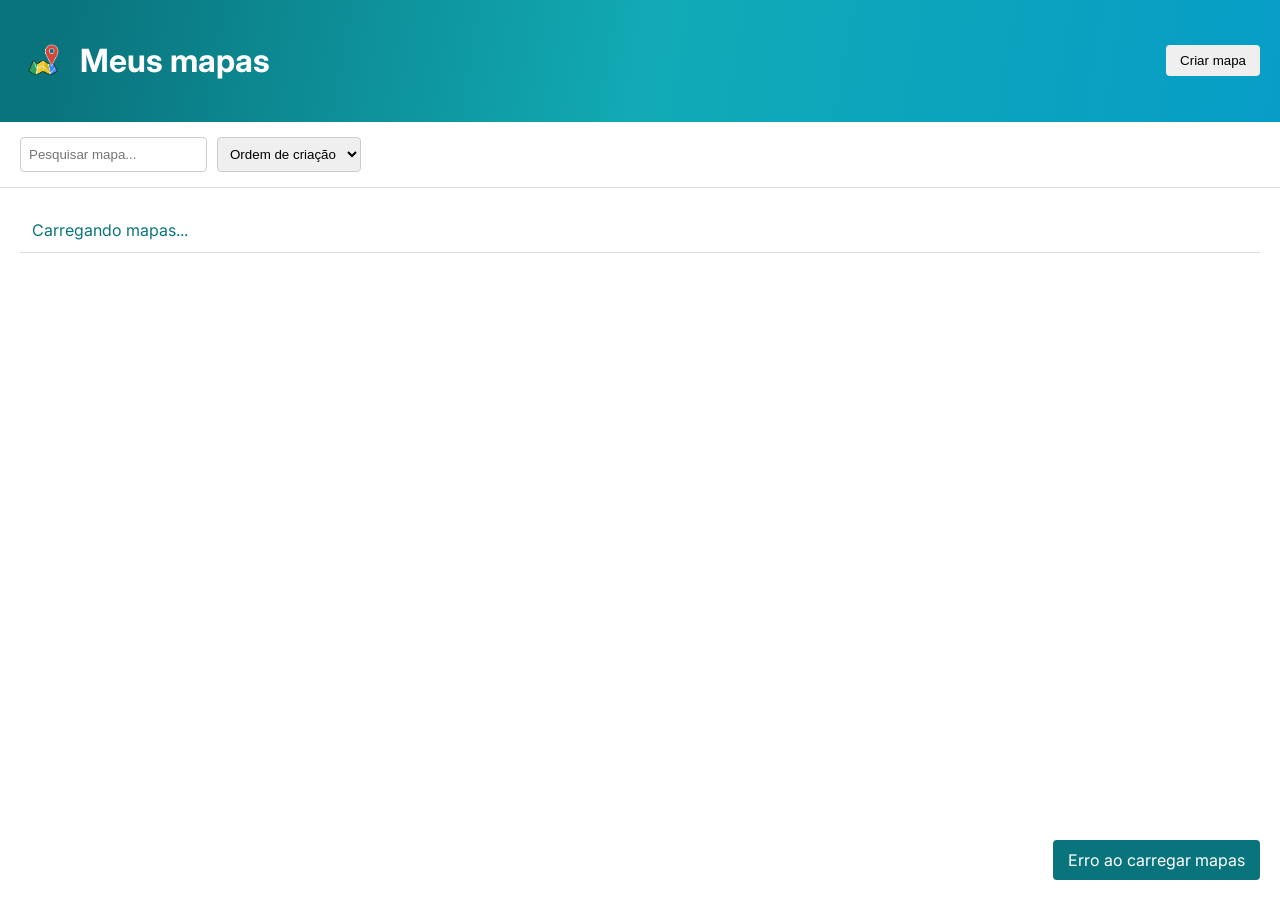
<file: index.html>
<!DOCTYPE html>
<html lang="pt-BR">
<head>
  <meta charset="UTF-8">
  <title>Mapas</title>
  <link rel="stylesheet" href="style.css">
</head>

<body class="page-maps">

  <header class="top">
    <div class="title-area">
      <img
        src="assets/logo.png"
        alt="Logo mapa"
        class="logo"
      />
      <h1>Meus mapas</h1>
    </div>

    <button id="openModalBtn">Criar mapa</button>
  </header>

  <div class="controls">
    <input
      type="text"
      id="searchInput"
      placeholder="Pesquisar mapa..."
    />

    <select id="orderSelect">
      <option value="created">Ordem de criação</option>
      <option value="name">Ordem alfabética</option>
    </select>
  </div>

  <div class="maps-container">
    <ul id="mapsList">
      <li>Carregando mapas...</li>
    </ul>
  </div>

  <div id="modal" class="modal hidden">
    <div class="modal-content">
      <h2>Novo mapa</h2>

      <input
        type="text"
        id="mapNameInput"
        placeholder="Nome do mapa ou cidade"
      />

      <div class="modal-actions">
        <button id="cancelBtn">Cancelar</button>
        <button id="createBtn" class="danger">Criar</button>
      </div>
    </div>
  </div>

  <div id="deleteModal" class="modal hidden">
    <div class="modal-content">
      <h2>Excluir mapa</h2>
      <p>Tem certeza que deseja excluir este mapa?</p>

      <div class="modal-actions">
        <button id="cancelDeleteBtn">Cancelar</button>
        <button id="confirmDeleteBtn" class="danger">Excluir</button>
      </div>
    </div>
  </div>

  <div id="toast" class="toast hidden"></div>

  <script src="script.js"></script>
</body>
</html>
</file>
<file: style.css>
@import url('https://fonts.googleapis.com/css2?family=Inter:wght@400;500;600&display=swap');

html, body {
  height: 100%;
  margin: 0;
  padding: 0;
}

body {
  background: #ffffff;
}

/* TELA 1 */

.page-maps {
  height: 100vh;
  display: flex;
  flex-direction: column;
  font-family: Inter, Arial, sans-serif;
  color: #0A747C;
}
.page-maps .top {
  display: flex;
  justify-content: space-between;
  align-items: center;
  padding: 20px;
  background: #0A747C;
  background: linear-gradient(100deg, #0A747C 5%, #11aab5 50%, #079dc7 100%);
  color: white;
  box-shadow: 0 2px 6px rgba(0,0,0,0.1);
}

.page-maps .title-area {
  display: flex;
  align-items: center;
  gap: 12px;
}

.page-maps .logo {
  width: 48px;
  height: 48px;
  object-fit: contain;
}

.page-maps .controls {
  display: flex;
  gap: 10px;
  padding: 15px 20px;
  border-bottom: 1px solid #ddd;
  flex-shrink: 0;
  background: #fff;  
}

.page-maps .controls input,
.page-maps .controls select {
  padding: 8px;
  border-radius: 4px;
  border: 1px solid #ccc;
}

/* BOTÕES */
.page-maps button {
  padding: 8px 14px;
  border: none;
  border-radius: 4px;
  cursor: pointer;
}

.page-maps button.danger {
  background: #c0392b;
  color: white;
}

.page-maps button:disabled {
  opacity: 0.6;
  cursor: not-allowed;
} 


.maps-container {
  flex: 1;
  overflow-y: auto;
}

/* LISTA */
.page-maps #mapsList {
  list-style: none;
  padding: 20px;
  margin: 0;
}

.page-maps #mapsList li {
  padding: 12px;
  border-bottom: 1px solid #ddd;
}

/* MODAIS */
.page-maps .modal {
  position: fixed;
  inset: 0;
  background: rgba(0,0,0,0.5);
  display: flex;
  align-items: center;
  justify-content: center;
  z-index: 1000;
}

.page-maps .modal.hidden {
  display: none;
}

.page-maps .modal-content {
  background: white;
  padding: 20px;
  width: 300px;
  border-radius: 6px;
}

.page-maps .modal-actions {
  display: flex;
  justify-content: flex-end;
  gap: 10px;
}

.page-maps .toast {
  position: fixed;
  bottom: 20px;
  right: 20px;
  background: #0A747C;
  color: white;
  padding: 10px 15px;
  border-radius: 4px;
}

.page-maps .toast.hidden {
  display: none;
}

/* TELA 2*/
.header {
  display: flex;
  justify-content: space-between;
  align-items: center;
  padding: 20px;
  background: #0A747C;
  background: linear-gradient(100deg, #0A747C 5%, #11aab5 50%, #079dc7 100%);
  color: white;
  font-family: Inter, Arial, sans-serif;
}

.header-left {
  display: flex;
  flex-direction: column;
  align-items: flex-start;
  gap: 6px;
}

.header-left h1 {
  margin: 0;
  font-size: 20px;
}

.back {
  display: inline-flex;
  align-items: center;
  gap: 8px;
  color: white;
  text-decoration: none;
  font-weight: 600;
  margin-bottom: 4px;
}

.back::before {
  content: '←';
  margin-right: 6px;
} 

.main {
  display: flex;
  height: calc(100vh - 80px);
}

/* MAPA */
#map {
  flex: 2;
  height: 100%;
}

/* PAINEL */
.points-section {
  flex: 1;
  padding: 20px;
  border-left: 1px solid #ddd;
  overflow-y: auto;
  font-family: Inter, Arial, sans-serif;
  color: #0A747C;
}

/* INPUTS */
.points-section input {
  width: 100%;
  padding: 8px;
  margin-bottom: 8px;
}

/* BOTÕES */
.points-section button {
  width: 100%;
  padding: 8px;
  margin-bottom: 10px;
  border: none;
  border-radius: 4px;
  cursor: pointer;
}

.points-section button.danger {
  background: #c0392b;
  color: white;
}

/* LISTA DE PONTOS */
#pointsList {
  list-style: none;
  padding: 0;
  margin: 0;
}

#pointsList li {
  padding: 10px;
  margin-bottom: 8px;
  border-radius: 6px;
  border: 1px solid #ddd;
  background: #fff;
  transition: background 0.2s ease, box-shadow 0.2s ease;
}

#pointsList li:hover {
  background: #f2f2f2;
  box-shadow: 0 4px 10px rgba(0,0,0,0.15);
}

button.small {
  padding: 4px 8px;
  font-size: 12px;
  width: auto;
}
</file>
